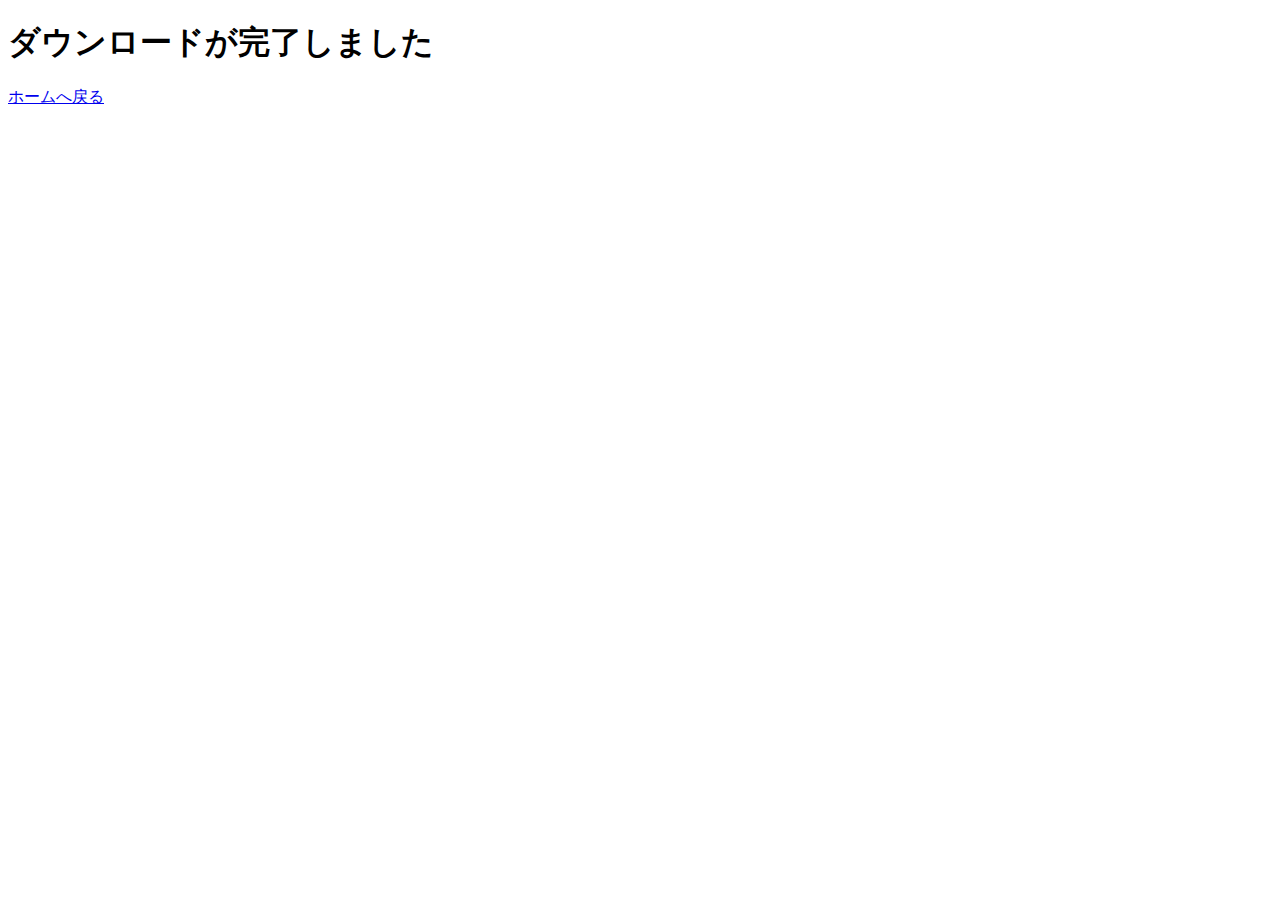
<file: scraping/templates/end.html>
<!DOCTYPE html>
<html lang="en">
  <head>
    <meta charset="UTF-8" />
    <meta name="viewport" content="width=device-width, initial-scale=1.0" />
    <title>end</title>
  </head>
  <body>
    <h1>ダウンロードが完了しました</h1>
    <a href="{% url 'app:index' %}">ホームへ戻る</a>
  </body>
</html>
</file>
